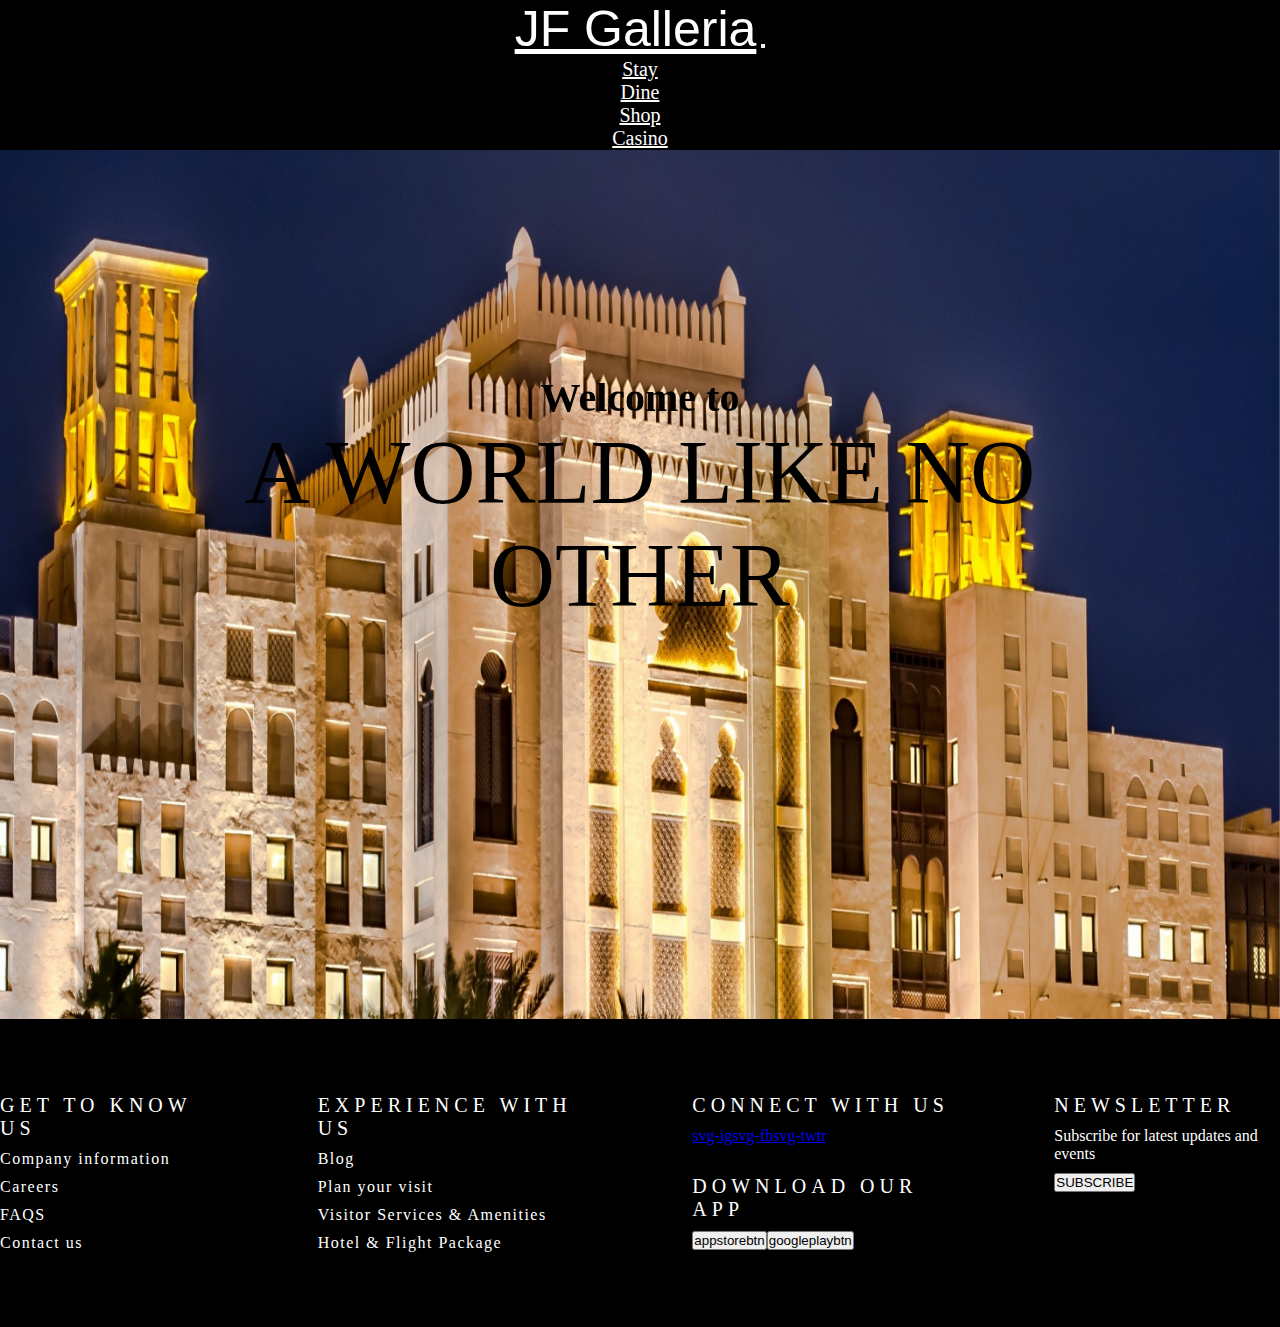
<file: index.html>
<!DOCTYPE html>
<html lang="en">

<head>
    <meta charset="UTF-8">
    <meta name="viewport" content="width=device-width, initial-scale=1.0">
    <title>JF Galleria</title>
    <link href="https://cdn.jsdelivr.net/npm/bootstrap@5.3.1/dist/css/bootstrap.min.css" rel="stylesheet"
        integrity="sha384-4bw+/aepP/YC94hEpVNVgiZdgIC5+VKNBQNGCHeKRQN+PtmoHDEXuppvnDJzQIu9" crossorigin="anonymous">
    <script src="https://cdn.jsdelivr.net/npm/bootstrap@5.3.1/dist/js/bootstrap.bundle.min.js"
        integrity="sha384-HwwvtgBNo3bZJJLYd8oVXjrBZt8cqVSpeBNS5n7C8IVInixGAoxmnlMuBnhbgrkm"
        crossorigin="anonymous"></script>
    <link rel="stylesheet" href="home.css">
</head>


<body>

    <nav class="navbar navbar-expand-lg bg-body-tertiary">
        <div class="container-fluid">
            <a class="navbar-brand" href="index.html">JF Galleria</a>
            <button class="navbar-toggler" type="button" data-bs-toggle="collapse" data-bs-target="#navbarNav"
                aria-controls="navbarNav" aria-expanded="false" aria-label="Toggle navigation">
                <span class="navbar-toggler-icon"></span>
            </button>
            <div class="collapse navbar-collapse" id="navbarNav">
                <ul class="navbar-nav">
                    <li class="nav-item">
                        <a class="nav-link" href="stay.html">Stay</a>
                    </li>
                    <li class="nav-item">
                        <a class="nav-link" href="eat&drink.html">Dine</a>
                    </li>
                    <li class="nav-item">
                        <a class="nav-link" href="shop.html">Shop</a>
                    </li>
                    <li class="nav-item">
                        <a class="nav-link" href="casino.html">Casino</a>
                    </li>
                </ul>
            </div>
        </div>
    </nav>

    <div class="b-img">
        <img src="front.jpg" alt="">
            <div class="welcome">
                <h1 class="content">Welcome to</h1>
                <p class="title">A WORLD LIKE NO OTHER</p>
            </div>

            <!--
                missing date range form
            -->

            <div class="container reserve"><button type="button" class="btn btn-dark">RESERVE
                </button>
            </div>
    </div>
</body>

<footer>
    <div class="top-footer">
        <div class="about">
            <div class="about-title">GET TO KNOW US</div>
            <div class="about-list">
                <a href="#">Company information</a>
                <a href="#">Careers</a>
                <a href="#">FAQS</a>
                <a href="#">Contact us</a>
            </div>
        </div>

        <div class="service">
            <div class="service-title">EXPERIENCE WITH US</div>
            <div class="service-list">
                <a href="#">Blog</a>
                <a href="#">Plan your visit</a>
                <a href="#">Visitor Services & Amenities</a>
                <a href="#">Hotel & Flight Package</a>
            </div>
        </div>

        <div class="media">
            <div class="media-title">CONNECT WITH US</div>
            <div class="media-list">
                <a href="#">svg-ig</a>
                <a href="#">svg-fb</a>
                <a href="#">svg-twtr</a>

            </div>
            <div class="app-title">DOWNLOAD OUR APP</div>
            <div class="app-list">
                <button type="button" class="btn btn-light">appstorebtn</button>
                <button type="button" class="btn btn-light">googleplaybtn</button>

            </div>
        </div>

        <div class="subscription">
            <div class="sub-title">NEWSLETTER</div>
            <div class="sub-des">Subscribe for latest updates and events</div>
            <button type="button" class="btn btn-light">SUBSCRIBE</button>
        </div>
    </div>

    <div class="bottom-footer">

    </div>
</footer>



</html>
</file>
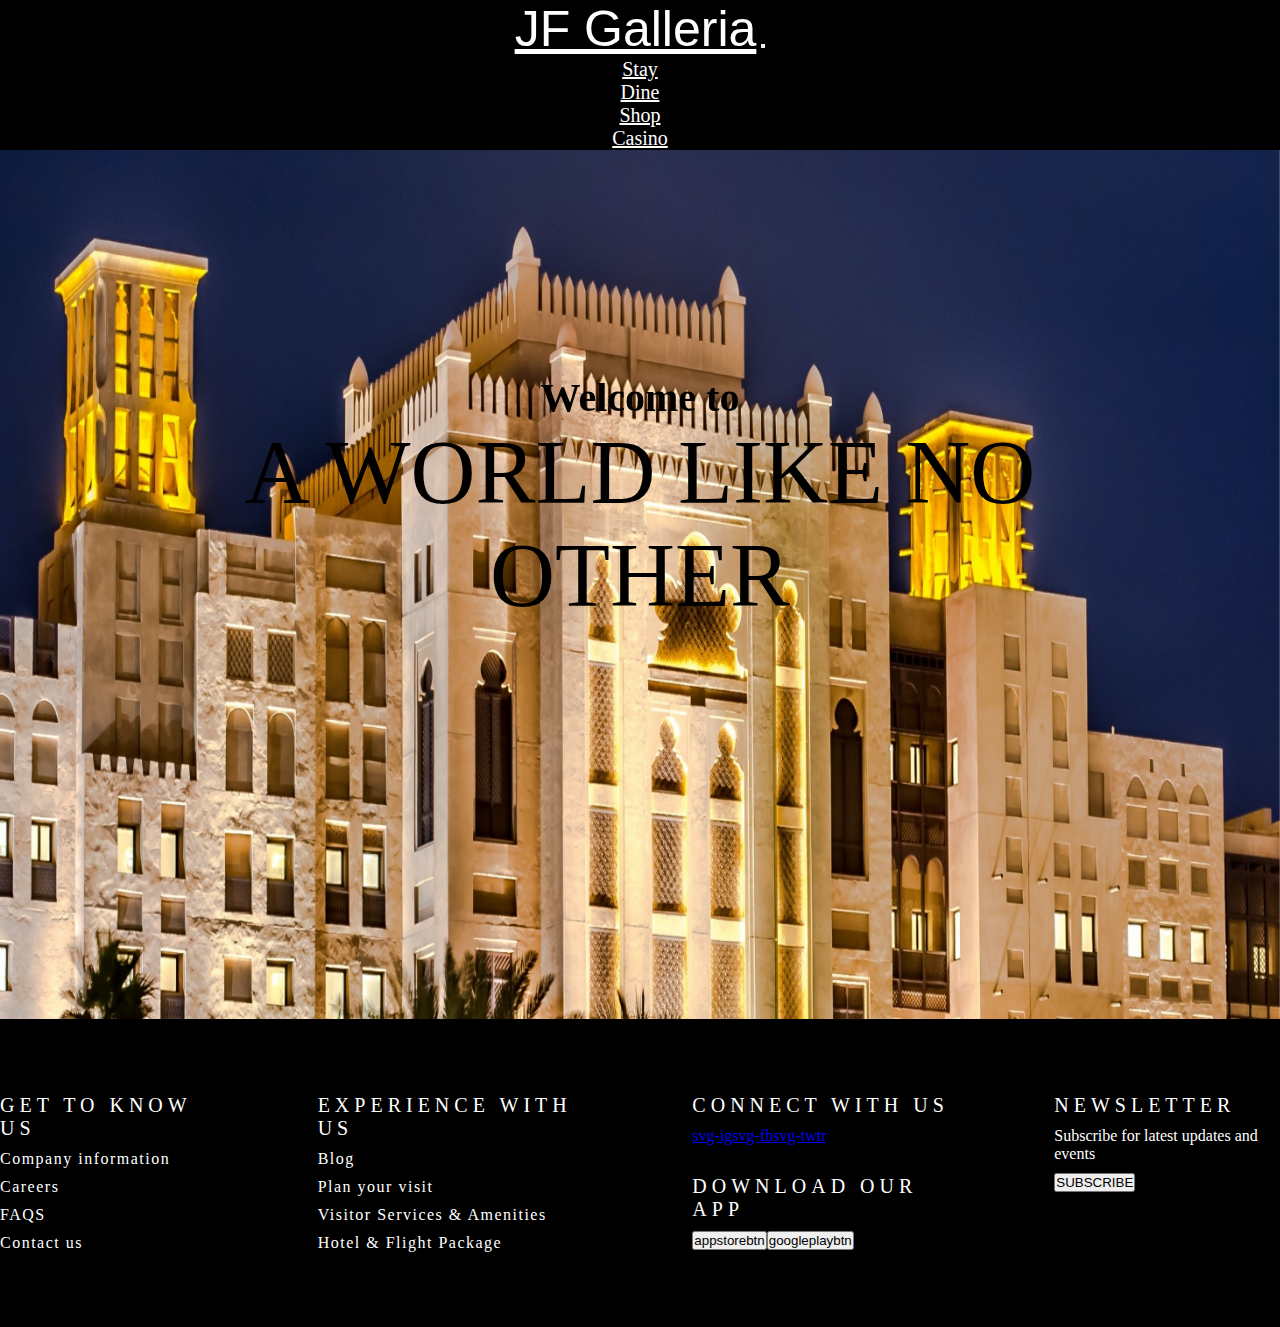
<file: home.html>
<!DOCTYPE html>
<html lang="en">

<head>
    <meta charset="UTF-8">
    <meta name="viewport" content="width=device-width, initial-scale=1.0">
    <title>JF Galleria</title>
    <link href="https://cdn.jsdelivr.net/npm/bootstrap@5.3.1/dist/css/bootstrap.min.css" rel="stylesheet"
        integrity="sha384-4bw+/aepP/YC94hEpVNVgiZdgIC5+VKNBQNGCHeKRQN+PtmoHDEXuppvnDJzQIu9" crossorigin="anonymous">
    <script src="https://cdn.jsdelivr.net/npm/bootstrap@5.3.1/dist/js/bootstrap.bundle.min.js"
        integrity="sha384-HwwvtgBNo3bZJJLYd8oVXjrBZt8cqVSpeBNS5n7C8IVInixGAoxmnlMuBnhbgrkm"
        crossorigin="anonymous"></script>
    <link rel="stylesheet" href="home.css">
</head>


<body>

    <nav class="navbar navbar-expand-lg bg-body-tertiary">
        <div class="container-fluid">
            <a class="navbar-brand" href="#">JF Galleria</a>
            <button class="navbar-toggler" type="button" data-bs-toggle="collapse" data-bs-target="#navbarNav"
                aria-controls="navbarNav" aria-expanded="false" aria-label="Toggle navigation">
                <span class="navbar-toggler-icon"></span>
            </button>
            <div class="collapse navbar-collapse" id="navbarNav">
                <ul class="navbar-nav">
                    <li class="nav-item">
                        <a class="nav-link" href="stay.html">Stay</a>
                    </li>
                    <li class="nav-item">
                        <a class="nav-link" href="eat&drink.html">Dine</a>
                    </li>
                    <li class="nav-item">
                        <a class="nav-link" href="shop.html">Shop</a>
                    </li>
                    <li class="nav-item">
                        <a class="nav-link" href="casino.html">Casino</a>
                    </li>
                </ul>
            </div>
        </div>
    </nav>

    <div class="b-img">
        <img src="front.jpg" alt="">
            <div class="welcome">
                <h1 class="content">Welcome to</h1>
                <p class="title">A WORLD LIKE NO OTHER</p>
            </div>

            <!--
                missing date range form
            -->

            <div class="container reserve"><button type="button" class="btn btn-dark">RESERVE
                </button>
            </div>
    </div>
</body>

<footer>
    <div class="top-footer">
        <div class="about">
            <div class="about-title">GET TO KNOW US</div>
            <div class="about-list">
                <a href="#">Company information</a>
                <a href="#">Careers</a>
                <a href="#">FAQS</a>
                <a href="#">Contact us</a>
            </div>
        </div>

        <div class="service">
            <div class="service-title">EXPERIENCE WITH US</div>
            <div class="service-list">
                <a href="#">Blog</a>
                <a href="#">Plan your visit</a>
                <a href="#">Visitor Services & Amenities</a>
                <a href="#">Hotel & Flight Package</a>
            </div>
        </div>

        <div class="media">
            <div class="media-title">CONNECT WITH US</div>
            <div class="media-list">
                <a href="#">svg-ig</a>
                <a href="#">svg-fb</a>
                <a href="#">svg-twtr</a>

            </div>
            <div class="app-title">DOWNLOAD OUR APP</div>
            <div class="app-list">
                <button type="button" class="btn btn-light">appstorebtn</button>
                <button type="button" class="btn btn-light">googleplaybtn</button>

            </div>
        </div>

        <div class="subscription">
            <div class="sub-title">NEWSLETTER</div>
            <div class="sub-des">Subscribe for latest updates and events</div>
            <button type="button" class="btn btn-light">SUBSCRIBE</button>
        </div>
    </div>

    <div class="bottom-footer">

    </div>
</footer>



</html>
</file>
<file: home.css>
*{
    margin: 0px;
    padding: 0px;
    box-sizing: border-box;
}

/*nav*/
nav div{
    background-color: black;
    font-size: 20px;
    gap: 50%;
}

.navbar{
    text-align: center;
    padding: 0px;
    position: fixed;
    top: 0;
    width: 100%;
    z-index: 1;
}

.container-fluid{
    padding-inline: 15%;
}

.navbar-brand{
    color: white;
    font-size: 50px;
    font-family: 'Gill Sans', 'Gill Sans MT', Calibri, 'Trebuchet MS', sans-serif;
}

.nav-link{
    color: white;
}

ul{
    gap: 25px;
}

/*content*/

/* .b-img{
    background-image: url("../mp/front.jpg");
    background-repeat: no-repeat;
    background-size: cover;
    background-position: center;
    height: 1000px;
} */

.b-img{
    position: relative;
}

.b-img img{
    position: fixed;
    width: 100%;
    height: 1400px;
    z-index: 0;
    margin-top: 50px;
}

.welcome{
    position: relative;
    top: 0px;
    place-content: center;
    padding: 5% 15%;
    color: black;
    height: 1000px;
}

.content{
    text-align: center;
    font-size: 40px;
}

.title{
    text-align: center;
    font-size: 90px;
}

.reserve{
    text-align: center;
    justify-content: center;
}

/*footer*/

footer{
    position: absolute;
    width: 100%;
    place-content: center;
}

.top-footer{
    display: flex;
    justify-content: center;
    gap: 8%;
    background-color: black;
    padding-block: 75px;
    width: 100%;
}

.about-title{
    color: white;
    font-size: 20px;
    letter-spacing: 5px;
}

.about-list a{
    display: block;
    text-decoration: none;
    color: white;
    margin-top: 10px;
    letter-spacing: 1.5px;
}

.service-title{
    color: white;
    font-size: 20px;
    letter-spacing: 5px;
}

.service-list a{
    display: block;
    text-decoration: none;
    color: white;
    margin-top: 10px;
    letter-spacing: 1.5px;
}

.media-title{
    color: white;
    font-size: 20px;
    letter-spacing: 5px;
}

.media-list{
    display: flex;
    margin-top: 10px;
}

.app-title{
    color: white;
    font-size: 20px;
    letter-spacing: 5px;
    margin-top: 30px;
}

.app-list{
    display: flex;
    margin-top: 10px;
}

.sub-title{
    color: white;
    font-size: 20px;
    letter-spacing: 5px;
}

.sub-des{
    color: white;
    margin-block: 10px;
}
</file>
